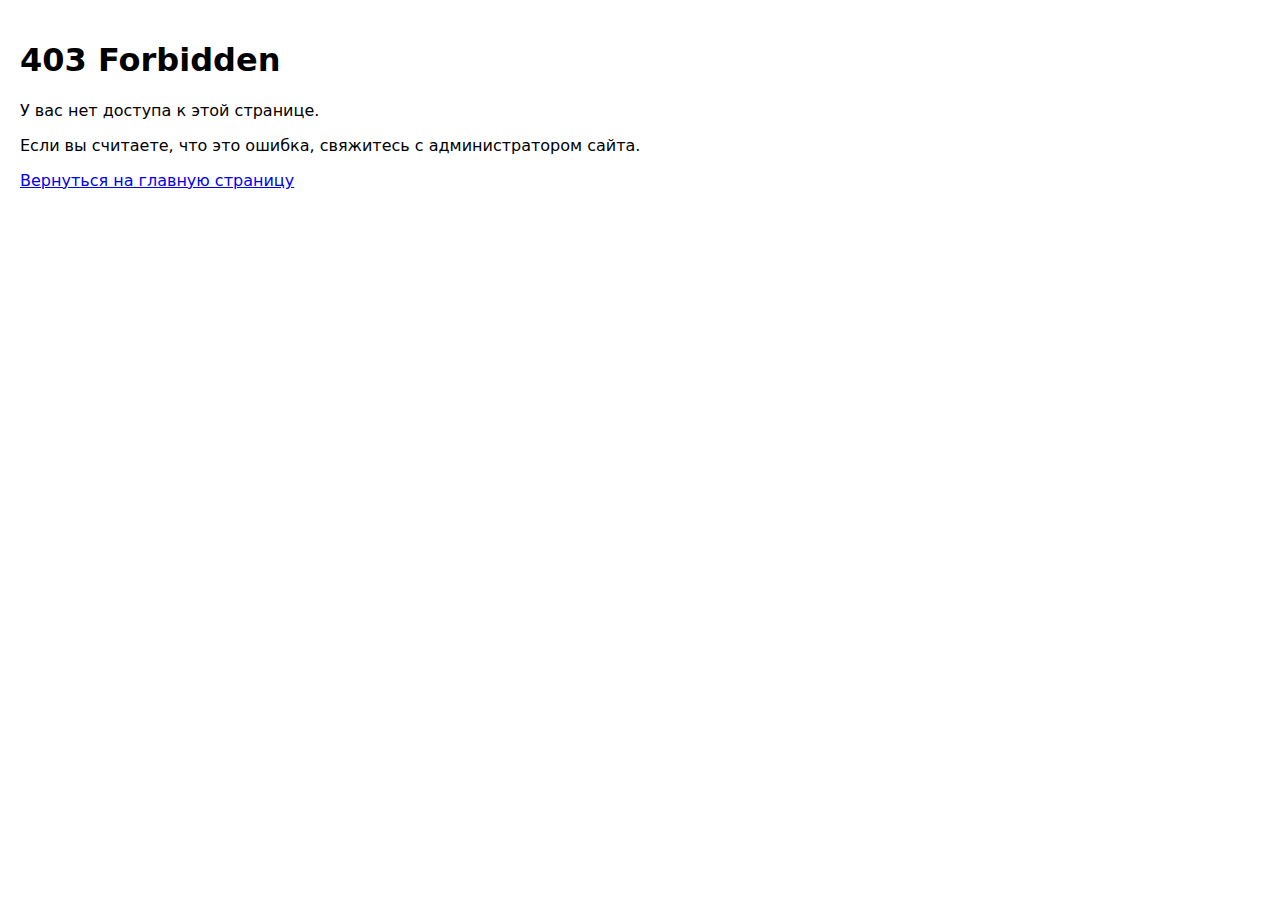
<file: templates/forbidden.html>
<!DOCTYPE html>
<html lang="ru">
<head>
    <meta charset="UTF-8">
    <meta name="viewport" content="width=device-width, initial-scale=1.0">
    <title>403 Forbidden</title>
    <link rel="stylesheet" href="../static/style.css">
</head>
<body>

<div class="container">
    <h1>403 Forbidden</h1>
    <p>У вас нет доступа к этой странице.</p>
    <p>Если вы считаете, что это ошибка, свяжитесь с администратором сайта.</p>
    <p><a href="/">Вернуться на главную страницу</a></p>
</div>

</body>
</html>
</file>
<file: static/style.css>
html {
    box-sizing: border-box;
}

*, *::before, *::after {
    box-sizing: inherit;
}

body {
    margin: 0;
    padding: 0;
    font-family: ui-sans-serif, system-ui, sans-serif, "Apple Color Emoji", "Segoe UI Emoji", Segoe UI Symbol, "Noto Color Emoji"
}

.container {
    max-width: 1600px;
    margin: 0 auto;
    padding: 20px;
}

.header {
    text-align: right;
    padding: 10px;
    height: 64px;
}

.header img {
    height: 100%;
    width: auto;
}

.btn-login {
    background-color: #3498db;
    color: #fff;
    border: none;
    padding: 10px 20px;
    text-align: center;
    text-decoration: none;
    display: inline-block;
    font-size: 16px;
    cursor: pointer;
    margin-left: 20px;
}

.user-profile {
    display: flex;
    align-items: center;
    justify-content: flex-end;
}

.user-profile img {
    height: 40px;
    width: auto;
    margin-left: 20px;
}

@media screen and (max-width: 600px) {
    .container {
        padding: 10px;
    }

    .header {
        text-align: center;
    }
}
</file>
